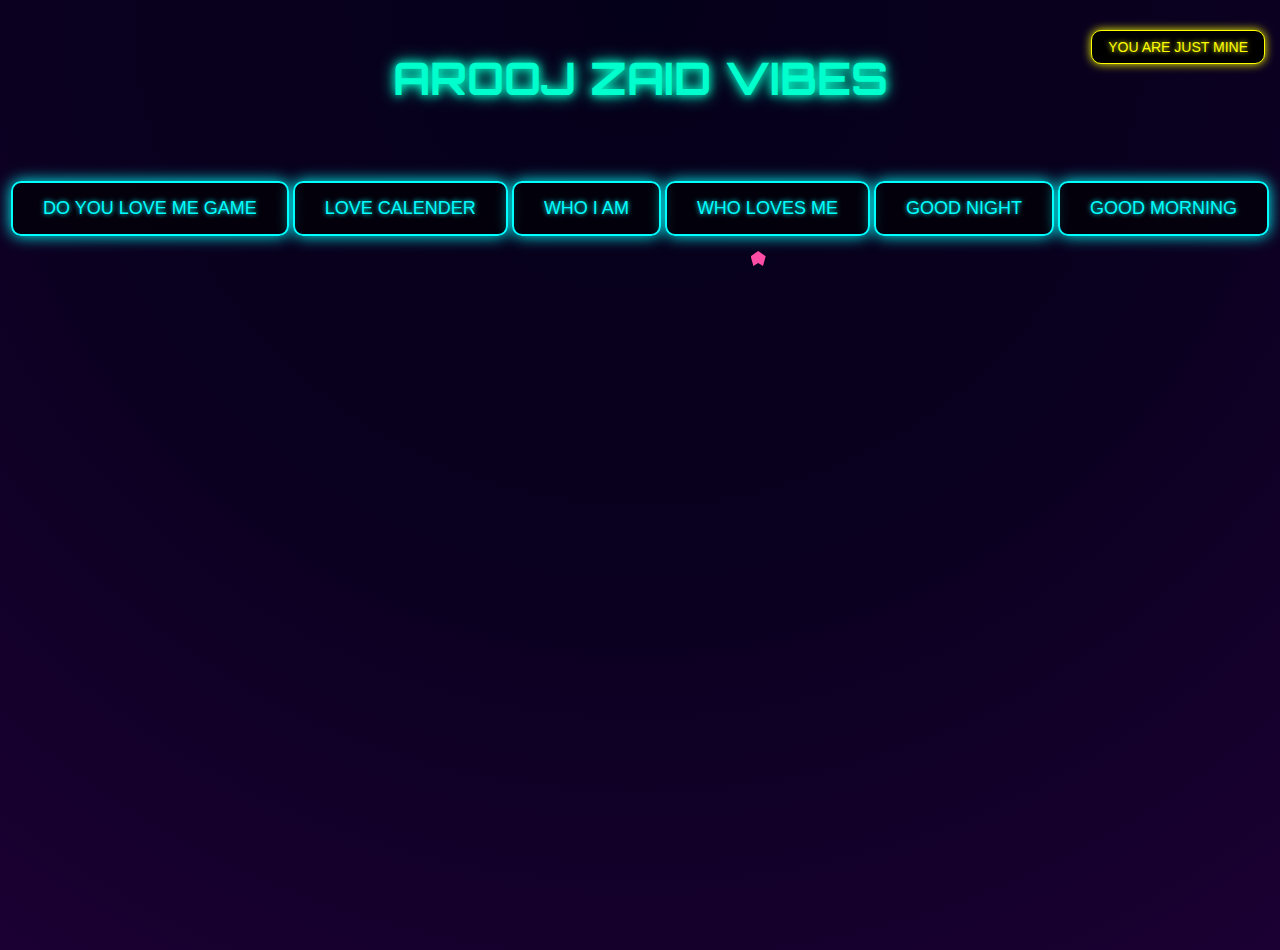
<file: index.html>
<!DOCTYPE html>
<html lang="en">
<head>
  <meta charset="UTF-8" />
  <meta name="viewport" content="width=device-width, initial-scale=1.0"/>
  <title>AROOJ ZAID VIBES</title>
  <link href="https://fonts.googleapis.com/css2?family=Orbitron:wght@500;700&display=swap" rel="stylesheet">
  <style>
    * {
      margin: 0;
      padding: 0;
      box-sizing: border-box;
    }
    body {
      font-family: 'Orbitron', sans-serif;
      background: radial-gradient(circle at top, #05001a, #0a001f, #1b0033);
      color: #fff;
      overflow: hidden;
      height: 100vh;
    }
    h1 {
      font-size: 2.8rem;
      text-align: center;
      margin-top: 50px;
      color: #00ffcc;
      text-shadow: 0 0 8px #00ffcc, 0 0 16px #00ffcc;
    }
    .container {
      text-align: center;
      margin-top: 60px;
    }
    button {
      margin: 15px auto;
      padding: 15px 30px;
      font-size: 18px;
      border: 2px solid #0ff;
      border-radius: 10px;
      background-color: rgba(0, 0, 0, 0.6);
      color: #0ff;
      text-shadow: 0 0 5px #0ff;
      cursor: pointer;
      box-shadow: 0 0 15px #0ff;
      transition: 0.3s ease;
    }
    button:hover {
      background-color: #0ff;
      color: #000;
      text-shadow: none;
      box-shadow: 0 0 20px #0ff, 0 0 40px #0ff;
    }
    .music-controls {
      position: absolute;
      top: 15px;
      right: 15px;
    }
    .music-controls button {
      font-size: 14px;
      padding: 8px 16px;
      box-shadow: 0 0 10px #ff0;
      border: 1px solid #ff0;
      background-color: black;
      color: #ff0;
      text-shadow: 0 0 5px #ff0;
    }
    @keyframes floatHearts {
      0% { transform: translateY(100vh); opacity: 1; }
      100% { transform: translateY(-10vh); opacity: 0; }
    }
    .heart {
      position: fixed;
      width: 15px;
      height: 15px;
      background: #ff4da6;
      clip-path: polygon(50% 0%, 100% 35%, 82% 100%, 50% 80%, 18% 100%, 0% 35%);
      animation: floatHearts 10s linear infinite;
      pointer-events: none;
    }
  </style>
</head>
<body>
  <audio id="click-sound" src="click.mp3"></audio>
  <audio id="bg-music" src="background.mp3" loop></audio>

  <div class="music-controls">
    <button onclick="toggleMusic()">YOU ARE JUST MINE</button>
  </div>

  <h1>AROOJ ZAID VIBES</h1>
  <div class="container">
    <button onclick="playClick();location.href='lovegame.html'">DO YOU LOVE ME GAME</button>
    <button onclick="playClick();location.href='lovecalendar.html'">LOVE CALENDER</button>
    <button onclick="playClick();location.href='whoiam.html'">WHO I AM</button>
    <button onclick="playClick();location.href='wholovesme.html'">WHO LOVES ME</button>
    <button onclick="playClick();location.href='advices.html'">GOOD NIGHT</button>
    <button onclick="playClick();location.href='future.html'">GOOD MORNING</button>
  </div>

  <script>
    function playClick() {
      document.getElementById("click-sound").play();
    }

    const bgMusic = document.getElementById("bg-music");
    function toggleMusic() {
      if (bgMusic.paused) {
        bgMusic.play();
      } else {
        bgMusic.pause();
      }
    }

    // Floating hearts
    setInterval(() => {
      const heart = document.createElement("div");
      heart.classList.add("heart");
      heart.style.left = Math.random() * 100 + "vw";
      heart.style.animationDuration = 4 + Math.random() * 6 + "s";
      document.body.appendChild(heart);
      setTimeout(() => heart.remove(), 10000);
    }, 500);
  </script>
</body>
</html>
</file>
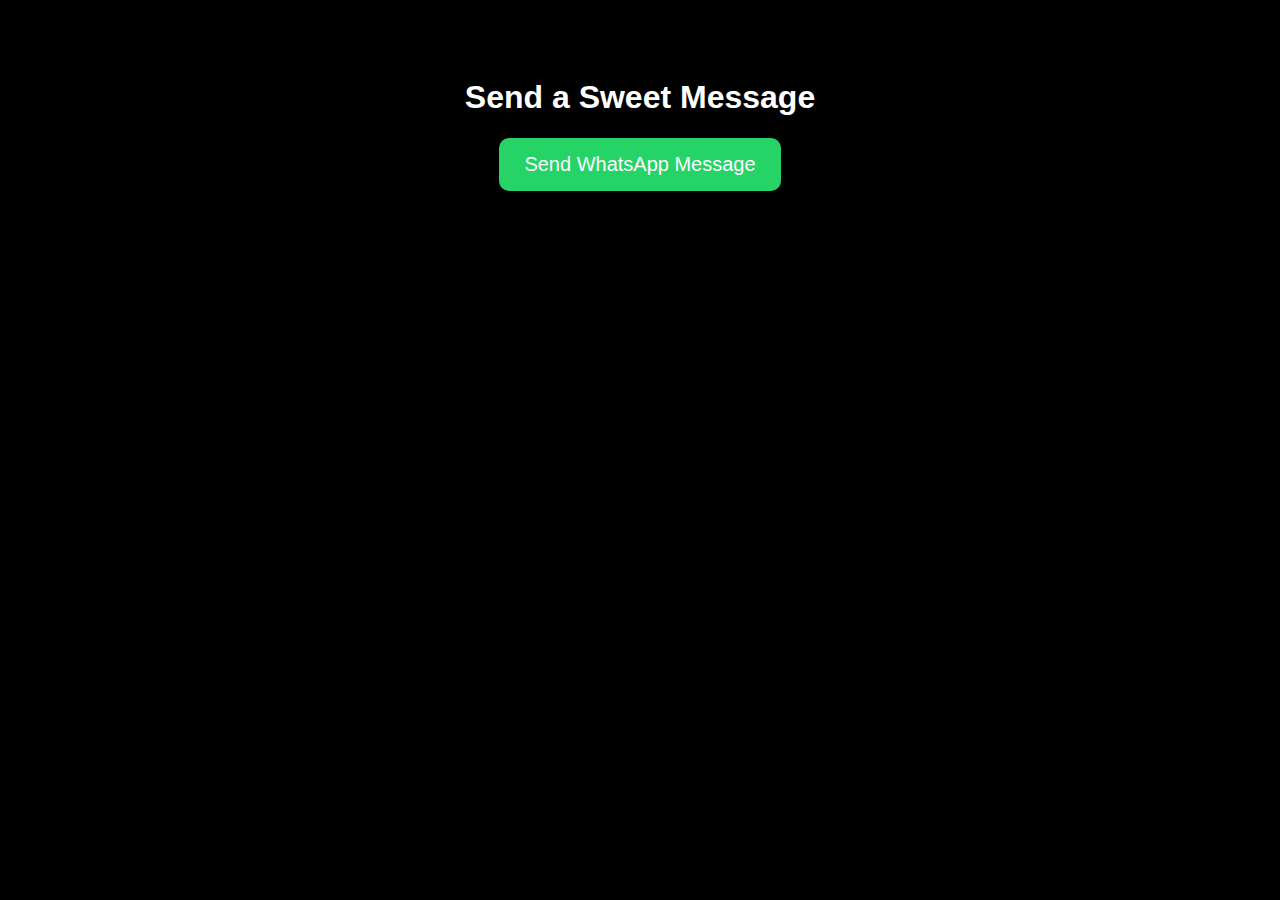
<file: advices.html>
<!DOCTYPE html>
<html lang="en">
<head>
  <meta charset="UTF-8">
  <title>WhatsApp Message</title>
</head>
<body style="background-color:#000; color:#fff; text-align:center; padding-top:50px; font-family:sans-serif;">
  <h1>Send a Sweet Message</h1>
  <a href="https://wa.me/254114935564?text=*GOOD%20NIGHT*%0A*LOVE%20YOU%20%F0%9F%98%8D*%0A*MISS%20YOU%20%F0%9F%98%95*%0A*KISS%20YOU%20%F0%9F%98%98*" 
     target="_blank" 
     style="display:inline-block; padding:15px 25px; background:#25D366; color:#fff; text-decoration:none; border-radius:10px; font-size:20px;">
    Send WhatsApp Message
  </a>
</body>
</html>
</file>
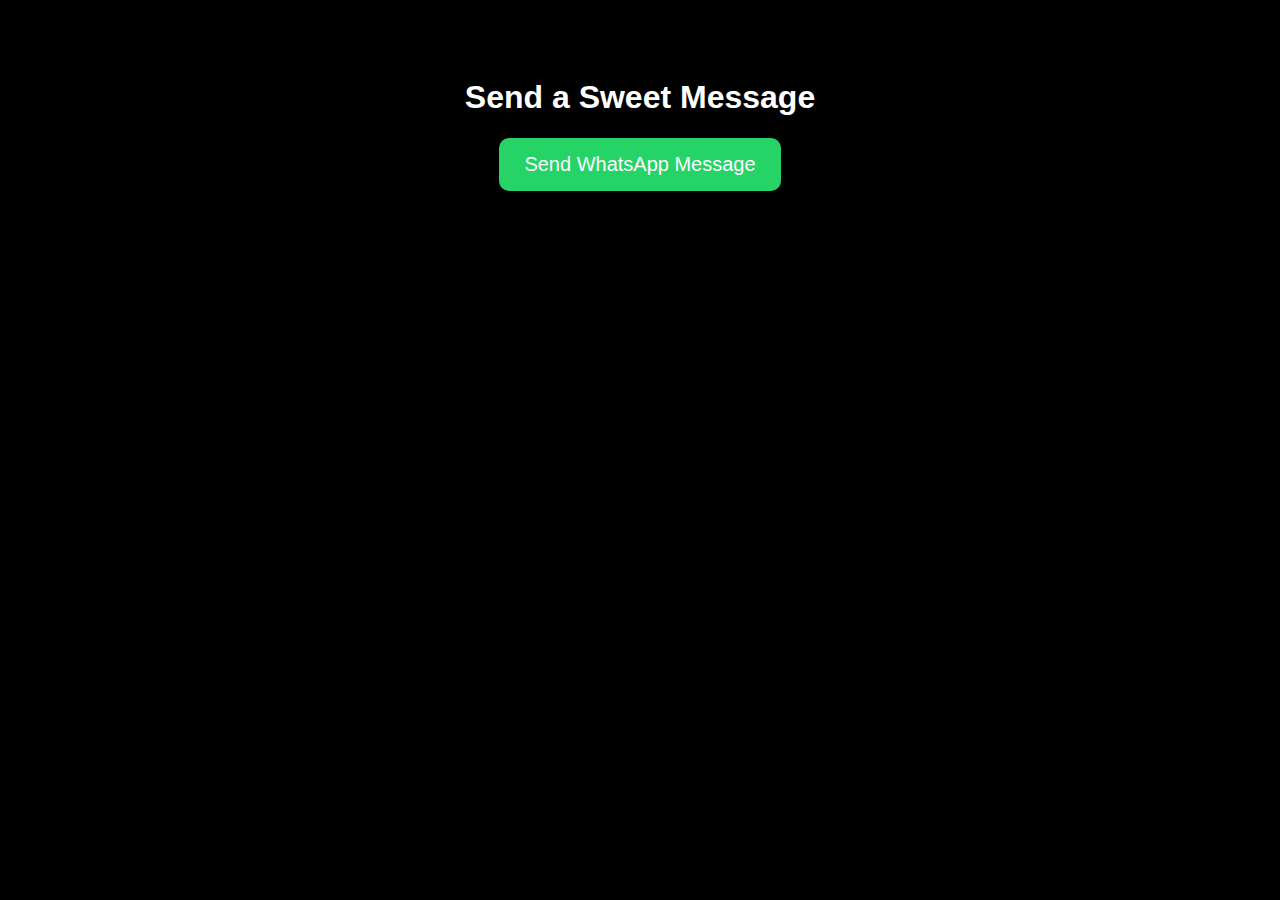
<file: future.html>
<!DOCTYPE html>
<html lang="en">
<head>
  <meta charset="UTF-8">
  <title>WhatsApp Message</title>
</head>
<body style="background-color:#000; color:#fff; text-align:center; padding-top:50px; font-family:sans-serif;">
  <h1>Send a Sweet Message</h1>
  <a href="https://wa.me/254114935564?text=*GOOD%20MORNING*%0A*HAVE%20A%20NICE%20%DAY%20%F0%9F%98%8D*" 
     target="_blank" 
     style="display:inline-block; padding:15px 25px; background:#25D366; color:#fff; text-decoration:none; border-radius:10px; font-size:20px;">
    Send WhatsApp Message
  </a>
</body>
</html>
</file>
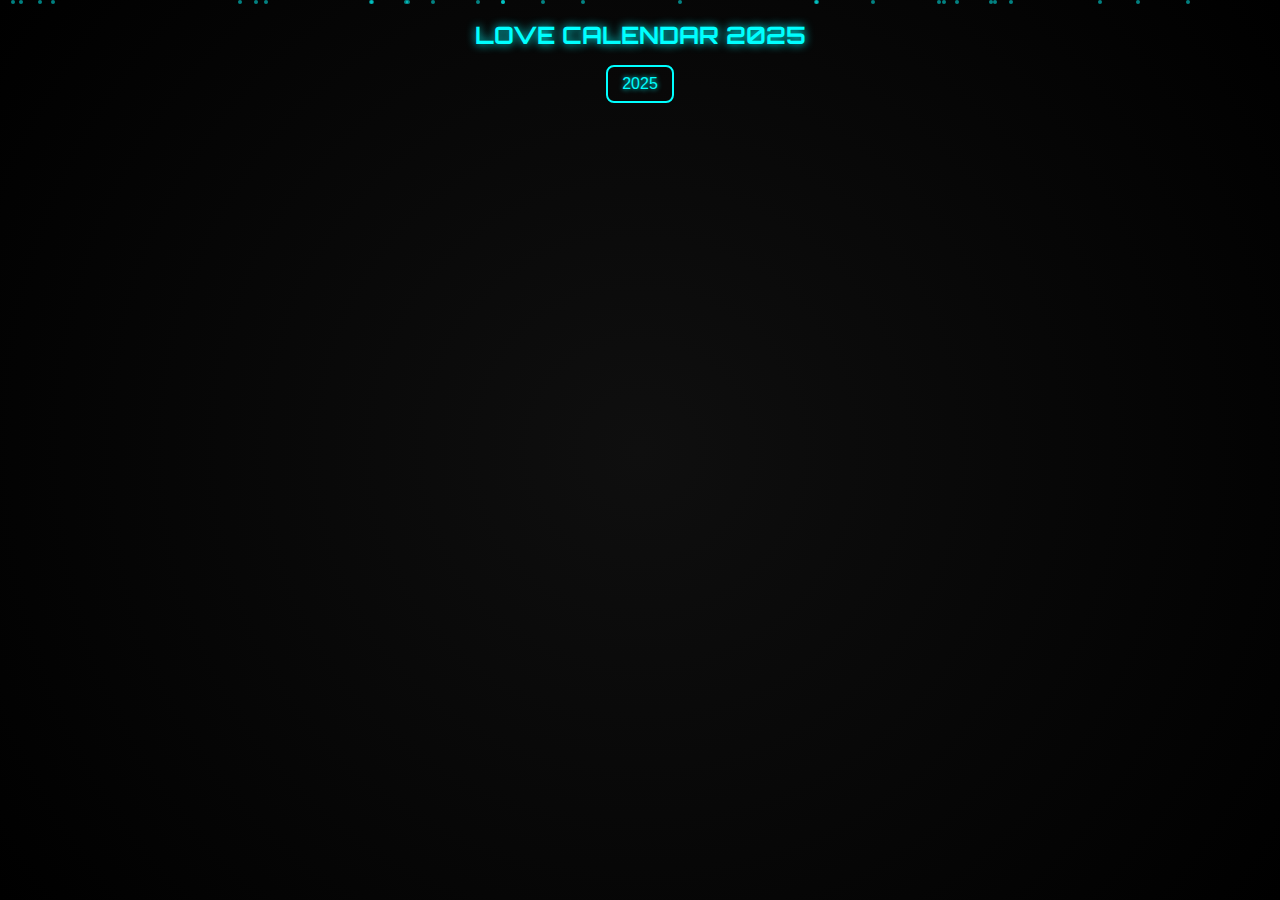
<file: lovecalendar.html>
<!DOCTYPE html>
<html lang="en">
<head>
  <meta charset="UTF-8" />
  <meta name="viewport" content="width=device-width, initial-scale=1.0"/>
  <title>Sci-Fi Love Calendar 2025</title>
  <link href="https://fonts.googleapis.com/css2?family=Orbitron:wght@600&display=swap" rel="stylesheet">
  <style>
    body {
      margin: 0;
      background: radial-gradient(circle at center, #0f0f0f 0%, #000000 100%);
      font-family: 'Orbitron', sans-serif;
      color: #0ff;
      overflow: hidden;
      height: 100vh;
      display: flex;
      flex-direction: column;
    }

    .overlay {
      flex: 1;
      display: flex;
      flex-direction: column;
      align-items: center;
      padding: 10px;
      text-align: center;
      overflow: hidden;
    }

    h1 {
      font-size: 1.5em;
      margin: 10px;
      text-shadow: 0 0 10px #0ff;
    }

    button {
      background: transparent;
      color: #0ff;
      border: 2px solid #0ff;
      padding: 8px 14px;
      border-radius: 8px;
      font-size: 16px;
      cursor: pointer;
      margin: 5px;
      transition: all 0.3s;
      text-shadow: 0 0 5px #0ff;
    }

    button:hover {
      background: #0ff;
      color: #000;
      box-shadow: 0 0 10px #0ff, 0 0 30px #0ff;
    }

    .months, .days {
      display: flex;
      flex-wrap: wrap;
      justify-content: center;
      margin-top: 10px;
      gap: 6px;
      opacity: 0;
      transition: opacity 0.6s ease;
      max-height: 45vh;
      overflow-y: auto;
    }

    .months.visible, .days.visible {
      opacity: 1;
    }

    .months button, .days button {
      flex: 1 0 22%;
      max-width: 70px;
    }

    .message-box {
      margin-top: 10px;
      padding: 10px;
      background: rgba(0, 255, 255, 0.1);
      border: 1px solid #0ff;
      border-radius: 10px;
      color: #0ff;
      text-shadow: 0 0 5px #0ff;
      max-width: 95%;
      font-size: 1em;
      opacity: 0;
      transition: opacity 0.6s ease;
    }

    .message-box.visible {
      opacity: 1;
    }

    .particles {
      position: fixed;
      top: 0;
      left: 0;
      width: 100%;
      height: 100%;
      pointer-events: none;
      z-index: 0;
      overflow: hidden;
    }

    .particle {
      position: absolute;
      width: 4px;
      height: 4px;
      background: #0ff;
      border-radius: 50%;
      opacity: 0.5;
      animation: float 10s linear infinite;
    }

    @keyframes float {
      0% {
        transform: translateY(100vh) scale(1);
        opacity: 0;
      }
      50% {
        opacity: 1;
      }
      100% {
        transform: translateY(-10vh) scale(1.5);
        opacity: 0;
      }
    }
  </style>
</head>
<body>
  <div class="particles" id="particles"></div>
  <div class="overlay">
    <h1 id="title">LOVE CALENDAR 2025</h1>
    <button id="yearBtn" onclick="playClick(); showMonths()">2025</button>
    <div class="months" id="monthsContainer"></div>
    <div class="days" id="daysContainer"></div>
    <div class="message-box" id="loveMessage"></div>
    <button id="backBtn" onclick="goBack()" style="display:none;">Back</button>
  </div>

  <audio id="clickSound" src="https://od.lk/s/MzhfMjk3Mzc2ODdf/mouse-click-290204-2.mp3" preload="auto"></audio>
  <audio id="bgMusic" src="https://od.lk/s/MzhfMjk3MzgwNzFf/Love_Background_Music.mp3" preload="auto" autoplay loop></audio>

  <script>
    const months = [
      'January', 'February', 'March', 'April', 'May', 'June',
      'July', 'August', 'September', 'October', 'November', 'December'
    ];
    const loveMessages = [
      "You're the peanut butter to my jelly!", "Every day with you is Valentine's Day.",
      "You make my heart smile.", "You're my today and all of my tomorrows.",
      "I love you more than chocolate!", "You light up my world like nobody else.",
      "Falling in love with you again and again.", "With you, every moment is magical.",
      "You're my favorite person forever.", "Love you to the moon and back!",
      "You + Me = Forever.", "You are my sunshine on a cloudy day.",
      "Being with you feels like home.", "My heart beats for you.",
      "You're my dream come true.", "Cuddles and kisses with you always!",
      "Together, we're unstoppable.", "My love grows for you every day.",
      "I adore your beautiful soul.", "You're the melody to my love song.",
      "With you, life is a fairytale.", "You complete me perfectly.",
      "Forever is not enough with you.", "Love is sweeter with you.",
      "Your love is my greatest gift.", "Every second without you feels like forever.",
      "You're the reason behind my smile.", "You're my heartbeat, my love.",
      "Let’s love like it’s the first day.", "I’ll always choose you, over and over."
    ];

    let currentView = "year";

    function playClick() {
      const click = document.getElementById("clickSound");
      click.currentTime = 0;
      click.play();
    }

    function showMonths() {
      playClick();
      document.getElementById("yearBtn").style.display = "none";
      document.getElementById("title").innerText = "Select a Month";
      const container = document.getElementById("monthsContainer");
      container.innerHTML = "";
      months.forEach((month, index) => {
        const btn = document.createElement("button");
        btn.innerText = month;
        btn.onclick = () => {
          playClick();
          showDays(index);
        };
        container.appendChild(btn);
      });
      container.classList.add("visible");
      document.getElementById("backBtn").style.display = "inline-block";
      currentView = "months";
    }

    function showDays(monthIndex) {
      document.getElementById("monthsContainer").classList.remove("visible");
      document.getElementById("title").innerText = "Pick a Day";
      const container = document.getElementById("daysContainer");
      container.innerHTML = "";
      const daysInMonth = new Date(2025, monthIndex + 1, 0).getDate();
      for (let i = 1; i <= daysInMonth; i++) {
        const btn = document.createElement("button");
        btn.innerText = i;
        btn.onclick = () => {
          playClick();
          showLoveMessage(i);
        };
        container.appendChild(btn);
      }
      container.classList.add("visible");
      currentView = "days";
    }

    function showLoveMessage(day) {
      const message = loveMessages[(day - 1) % loveMessages.length];
      const msgBox = document.getElementById("loveMessage");
      msgBox.innerText = message;
      msgBox.classList.add("visible");
    }

    function goBack() {
      playClick();
      const msgBox = document.getElementById("loveMessage");
      msgBox.classList.remove("visible");
      if (currentView === "days") {
        document.getElementById("daysContainer").classList.remove("visible");
        showMonths();
      } else if (currentView === "months") {
        document.getElementById("monthsContainer").classList.remove("visible");
        document.getElementById("title").innerText = "LOVE CALENDAR 2025";
        document.getElementById("yearBtn").style.display = "inline-block";
        document.getElementById("backBtn").style.display = "none";
        currentView = "year";
      }
    }

    // Floating particles
    const particleContainer = document.getElementById("particles");
    for (let i = 0; i < 30; i++) {
      const dot = document.createElement("div");
      dot.className = "particle";
      dot.style.left = Math.random() * 100 + "%";
      dot.style.animationDuration = (5 + Math.random() * 5) + "s";
      dot.style.animationDelay = Math.random() * 10 + "s";
      particleContainer.appendChild(dot);
    }
  </script>
</body>
</html>
</file>
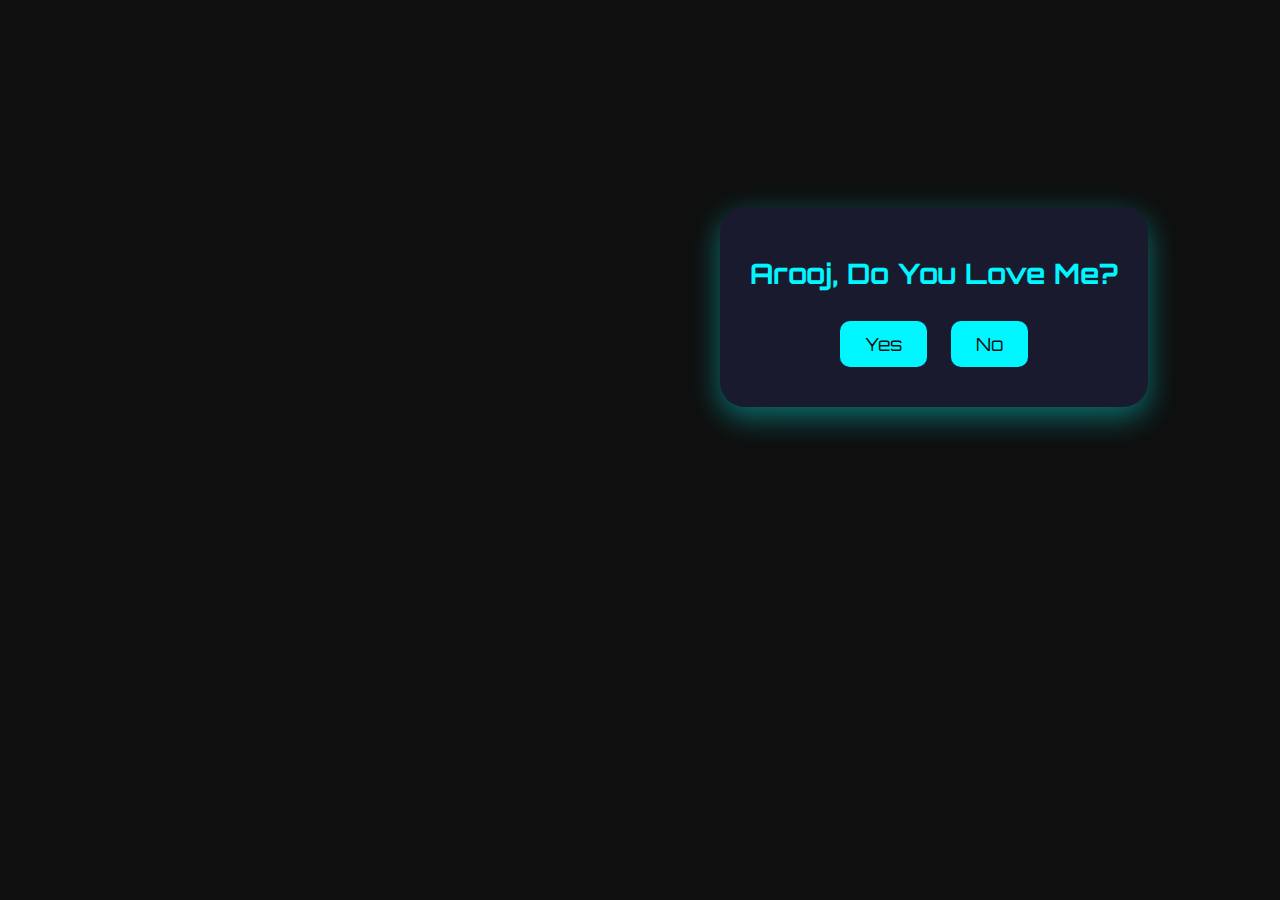
<file: lovegame.html>
<!DOCTYPE html>
<html lang="en">
<head>
  <meta charset="UTF-8">
  <title>Love Message</title>
  <link href="https://fonts.googleapis.com/css2?family=Orbitron:wght@400;700&display=swap" rel="stylesheet">
  <style>
    body {
      margin: 0;
      padding: 0;
      background: #0f0f0f;
      font-family: 'Orbitron', sans-serif;
      display: flex;
      justify-content: center;
      align-items: center;
      height: 100vh;
      overflow: hidden;
      position: relative;
    }

    .container {
      background: #1a1a2e;
      padding: 30px;
      border-radius: 25px;
      box-shadow: 0 10px 30px rgba(0,255,255,0.4);
      text-align: center;
      position: absolute;
      color: #00f7ff;
      transition: top 0.3s, left 0.3s;
    }

    h1 {
      font-size: 28px;
      color: #00f7ff;
      margin-bottom: 20px;
    }

    button {
      padding: 12px 25px;
      margin: 10px;
      font-size: 18px;
      border: none;
      border-radius: 10px;
      cursor: pointer;
      background: #00f7ff;
      color: #0f0f0f;
      font-family: 'Orbitron', sans-serif;
      transition: 0.3s ease;
    }

    button:hover {
      background: #66fcf1;
    }

    .message {
      margin-top: 20px;
      font-size: 22px;
      white-space: nowrap;
      overflow: hidden;
      border-right: 2px solid #00f7ff;
      width: 0;
      animation: typing 2s steps(40, end) forwards, blink 0.7s step-end infinite;
    }

    @keyframes typing {
      from { width: 0 }
      to { width: 100% }
    }

    @keyframes blink {
      50% { border-color: transparent }
    }

  </style>
</head>
<body>
  <div class="container" id="love-box">
    <h1>Arooj, Do You Love Me?</h1>
    <button onclick="yesClicked()">Yes</button>
    <button onclick="moveBox()">No</button>
    <div id="msg"></div>
  </div>

  <script>
    const messages = [
      "I Love You Tooo Sweetheart 😍",
      "I miss you sooo much jaaaan 💞",
      "Kiss you Head To feet 😘",
      "Meriii jannat 💫"
    ];
    let current = 0;

    function typeMessage(text) {
      const msgDiv = document.getElementById("msg");
      msgDiv.innerHTML = "";
      msgDiv.className = "message";

      let index = 0;
      const typing = setInterval(() => {
        msgDiv.textContent = text.slice(0, ++index);
        if (index === text.length) {
          clearInterval(typing);
          setTimeout(() => {
            msgDiv.className = "message";
            msgDiv.textContent = "";
            current++;
            if (current < messages.length) {
              setTimeout(() => typeMessage(messages[current]), 500);
            }
          }, 5000);
        }
      }, 50);
    }

    function yesClicked() {
      current = 0;
      typeMessage(messages[current]);
    }

    function moveBox() {
      const box = document.getElementById("love-box");
      const x = Math.random() * (window.innerWidth - box.offsetWidth);
      const y = Math.random() * (window.innerHeight - box.offsetHeight);
      box.style.left = `${x}px`;
      box.style.top = `${y}px`;
    }

    // Initial random position
    window.onload = moveBox;
  </script>
</body>
</html>
</file>
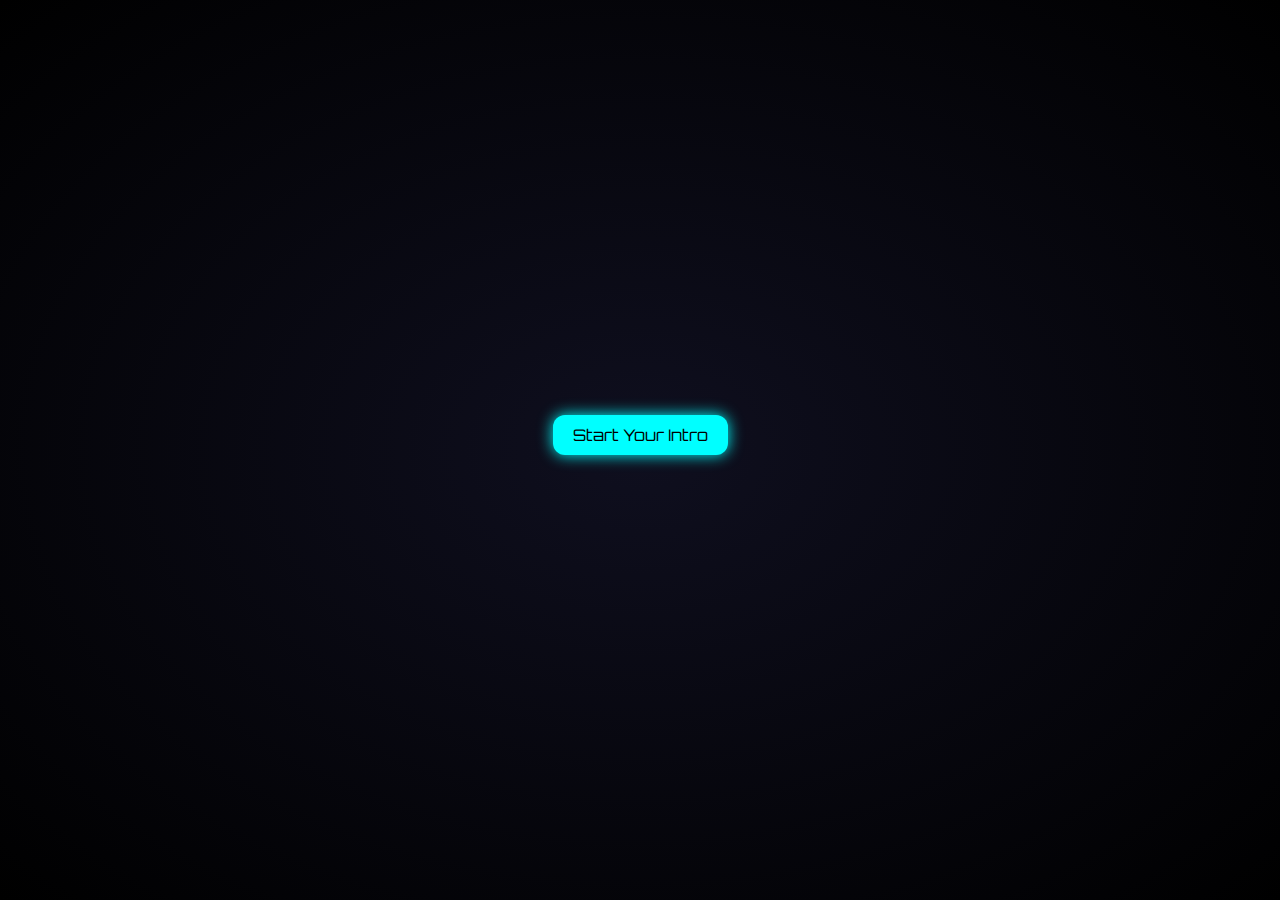
<file: whoiam.html>
<!DOCTYPE html>
<html lang="en">
<head>
  <meta charset="UTF-8" />
  <meta name="viewport" content="width=device-width, initial-scale=1.0"/>
  <title>Sci-Fi Rose Intro</title>
  <link href="https://fonts.googleapis.com/css2?family=Orbitron:wght@500&display=swap" rel="stylesheet">
  <style>
    body {
      margin: 0;
      padding: 0;
      background: radial-gradient(ellipse at center, #0f0f1f, #000);
      color: #00ffff;
      font-family: 'Orbitron', sans-serif;
      display: flex;
      flex-direction: column;
      align-items: center;
      justify-content: center;
      min-height: 100vh;
      text-align: center;
    }

    .line {
      font-size: 1.2em;
      margin: 5px 0;
      white-space: nowrap;
      overflow: hidden;
      display: inline-block;
      border-right: 2px solid #0ff;
      animation: blink 0.75s step-end infinite;
    }

    @keyframes blink {
      0%, 100% { border-color: transparent; }
      50% { border-color: #0ff; }
    }

    .neon-heart {
      margin-top: 40px;
      width: 100px;
      height: 90px;
      position: relative;
      display: none;
    }

    .neon-heart::before,
    .neon-heart::after {
      content: "";
      position: absolute;
      top: 0;
      width: 52px;
      height: 80px;
      border: 3px solid;
      border-radius: 50px 50px 0 0;
      background: transparent;
      animation: glow 1.5s infinite alternate;
    }

    .neon-heart::before {
      left: 50px;
      transform: rotate(-45deg);
      transform-origin: 0 100%;
    }

    .neon-heart::after {
      left: 0;
      transform: rotate(45deg);
      transform-origin: 100% 100%;
    }

    @keyframes glow {
      0% { border-color: #ff00ff; box-shadow: 0 0 10px #ff00ff; }
      50% { border-color: #00ffff; box-shadow: 0 0 10px #00ffff; }
      100% { border-color: #ff00ff; box-shadow: 0 0 10px #ff00ff; }
    }

    #startBtn {
      font-family: 'Orbitron', sans-serif;
      background: #00ffff;
      color: #000;
      padding: 10px 20px;
      border: none;
      border-radius: 12px;
      font-size: 1em;
      cursor: pointer;
      margin-bottom: 30px;
      box-shadow: 0 0 15px #00ffff;
      transition: all 0.3s ease;
    }

    #startBtn:hover {
      background: #00cccc;
      box-shadow: 0 0 25px #00ffff;
    }

    @media (max-width: 600px) {
      .line {
        font-size: 1em;
      }
    }
  </style>
</head>
<body>
  <button id="startBtn">Start Your Intro</button>
  <div id="lines-container"></div>
  <div class="neon-heart" id="heart"></div>

  <audio id="typingSound" src="" preload="auto" loop></audio>

  <script>
    const lines = [
      "IN SIMPLE YOU ARE EVERYTHING"
    ];

    const container = document.getElementById("lines-container");
    const heart = document.getElementById("heart");
    const startBtn = document.getElementById("startBtn");
    const typingSound = document.getElementById("typingSound");

    async function typeLine(text, delay = 45) {
      return new Promise(resolve => {
        const div = document.createElement("div");
        div.className = "line";
        container.appendChild(div);

        let i = 0;
        const interval = setInterval(() => {
          if (i < text.length) {
            div.textContent += text[i++];
          } else {
            clearInterval(interval);
            div.style.borderRight = "none";
            resolve();
          }
        }, delay);
      });
    }

    async function typeAllLines() {
      startBtn.style.display = 'none';
      typingSound.play();

      for (const line of lines) {
        await typeLine(line, 45);
        await new Promise(r => setTimeout(r, 400));
      }

      typingSound.pause();
      typingSound.currentTime = 0;
      heart.style.display = 'block';
    }

    startBtn.addEventListener("click", typeAllLines);
  </script>
</body>
</html>
</file>
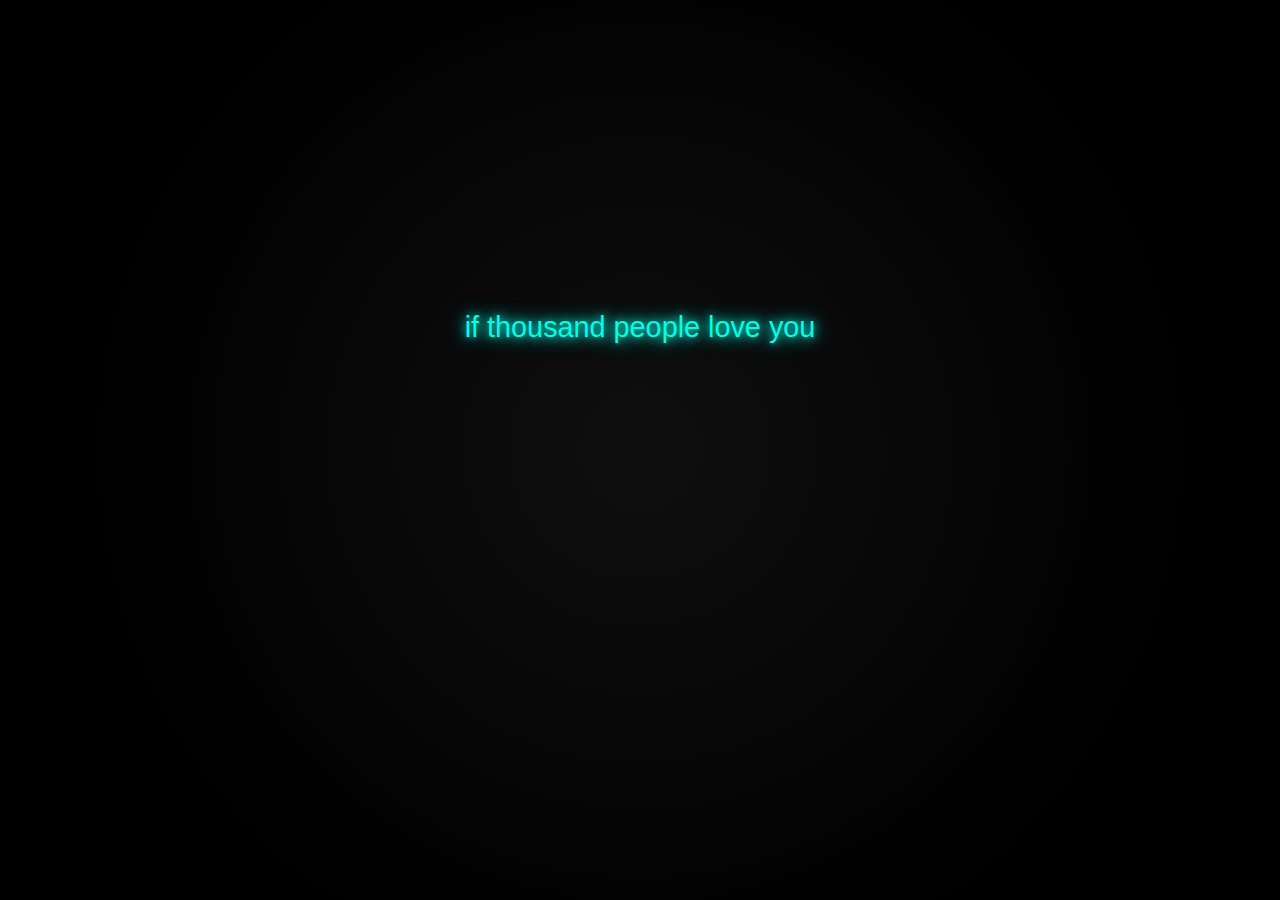
<file: wholovesme.html>
<!DOCTYPE html>
<html lang="en">
<head>
  <meta charset="UTF-8" />
  <meta name="viewport" content="width=device-width, initial-scale=1.0"/>
  <title>Sci-Fi Love Message</title>
  <style>
    body {
      margin: 0;
      background: radial-gradient(circle at center, #0f0f0f, #000000 70%);
      font-family: 'Orbitron', sans-serif;
      color: #00ffe5;
      overflow: hidden;
      height: 100vh;
      display: flex;
      justify-content: center;
      align-items: center;
    }

    .message-box {
      text-align: center;
      font-size: 1.8rem;
      text-shadow: 0 0 10px #00ffe5, 0 0 20px #00ffe5;
      animation: pulseGlow 2s infinite alternate;
    }

    @keyframes pulseGlow {
      from {
        text-shadow: 0 0 5px #00ffe5;
      }
      to {
        text-shadow: 0 0 20px #00ffe5, 0 0 30px #00ffe5;
      }
    }

    .line {
      opacity: 0;
      transform: translateY(20px);
      transition: opacity 1s ease, transform 1s ease;
    }

    .line.show {
      opacity: 1;
      transform: translateY(0);
    }

    .emoji {
      font-size: 2.5rem;
      margin-top: 10px;
    }
  </style>
</head>
<body>

  <div class="message-box" id="messageBox">
    <div class="line">if thousand people love you</div>
    <div class="line">i am one of them</div>
    <div class="line">if hundred people love you</div>
    <div class="line">i am one of them</div>
    <div class="line">if only one people love</div>
    <div class="line">i am that person</div>
    <div class="line">if nobody love you</div>
    <div class="line">it means i am dead <span class="emoji">😔</span></div>
  </div>

  <script>
    const lines = document.querySelectorAll('.line');
    lines.forEach((line, index) => {
      setTimeout(() => {
        line.classList.add('show');
      }, index * 2000); // 2 seconds per line
    });
  </script>

</body>
</html>
</file>
